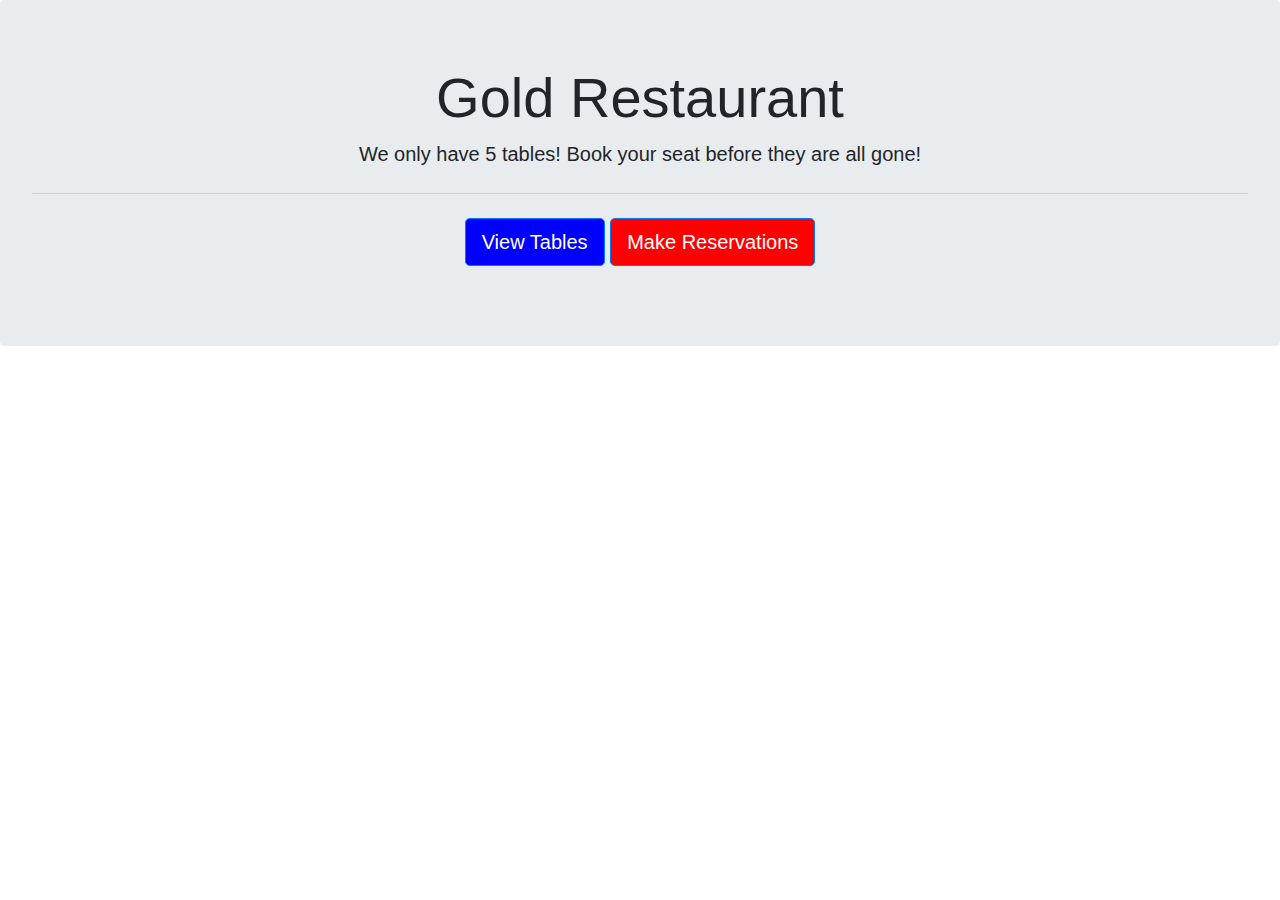
<file: index.html>
<!DOCTYPE html>
<html>

<head>
  <title>Gold Restaurant</title>
  <!--linking stylesheet-->
  <link href="style.css" rel="stylesheet">
  <!--linking bootstrap stylesheet-->
  <link rel="stylesheet" href="https://stackpath.bootstrapcdn.com/bootstrap/4.3.1/css/bootstrap.min.css"
    integrity="sha384-ggOyR0iXCbMQv3Xipma34MD+dH/1fQ784/j6cY/iJTQUOhcWr7x9JvoRxT2MZw1T" crossorigin="anonymous">
</head>

<body>
  <div class="jumbotron">
    <h1 class="display-4">Gold Restaurant</h1>
    <p class="lead">We only have 5 tables! Book your seat before they are all gone!</p>
    <hr class="my-4">
    <p class="lead">
      <a class="btn btn-primary btn-lg" id="blue" href="waitList.html" role="button">View Tables</a>
      <a class="btn btn-primary btn-lg" id="red" href="reservations.html" role="button">Make Reservations</a>
    </p>
  </div>
</body>

</html>
</file>
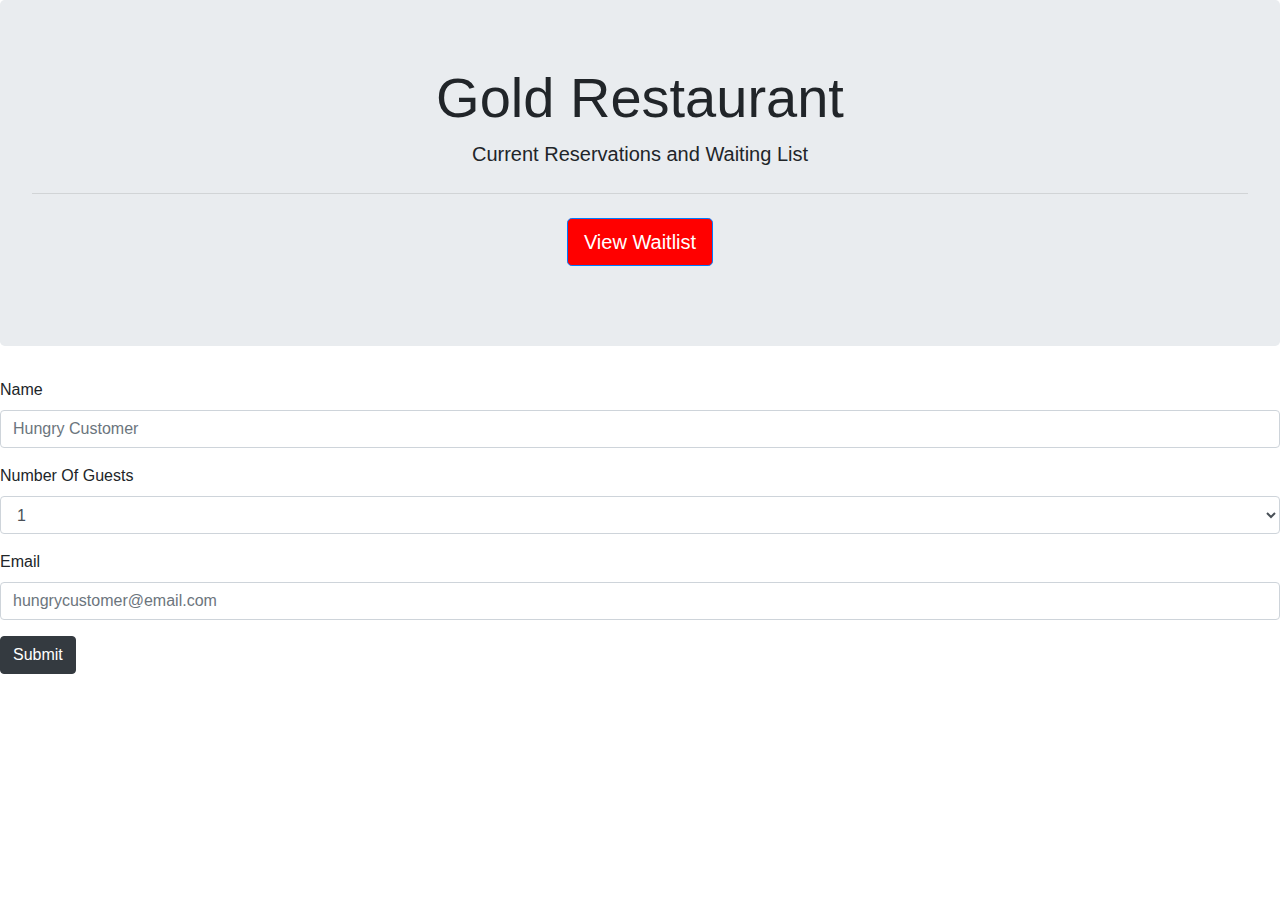
<file: reservations.html>
<!DOCTYPE html>
<html>

<head>
  <title>Gold Restaurant</title>
  <!--linking stylesheet-->
  <link href="style.css" rel="stylesheet">
  <!--linking bootstrap stylesheet-->
  <link rel="stylesheet" href="https://stackpath.bootstrapcdn.com/bootstrap/4.3.1/css/bootstrap.min.css"
    integrity="sha384-ggOyR0iXCbMQv3Xipma34MD+dH/1fQ784/j6cY/iJTQUOhcWr7x9JvoRxT2MZw1T" crossorigin="anonymous">
</head>
<body>
  <div class="jumbotron">
    <h1 class="display-4">Gold Restaurant</h1>
    <p class="lead">Current Reservations and Waiting List</p>
    <hr class="my-4">
    <p class="lead">
      <a class="btn btn-primary btn-lg" id="red" href="waitList.html" role="button">View Waitlist</a>
    </p>
  </div>
  <form>
    <div class="form-group">
      <label for="customerName">Name</label>
      <input type="text" class="form-control"  id="customerName" placeholder="Hungry Customer">
    </div>
    <div class="form-group">
      <label for="guestsCount">Number Of Guests</label>
      <select class="form-control" id="guestsCount">
        <option>1</option>
        <option>2</option>
        <option>3</option>
        <option>4</option>
        <option>5</option>
      </select>
    </div>
    <div class="form-group">
        <label for="emailInput">Email</label>
        <input type="text" class="form-control" placeholder="hungrycustomer@email.com">
      </div>
      <button type="submit" class="btn btn-dark">Submit</button>
  </form>
</body>
</html>
</file>
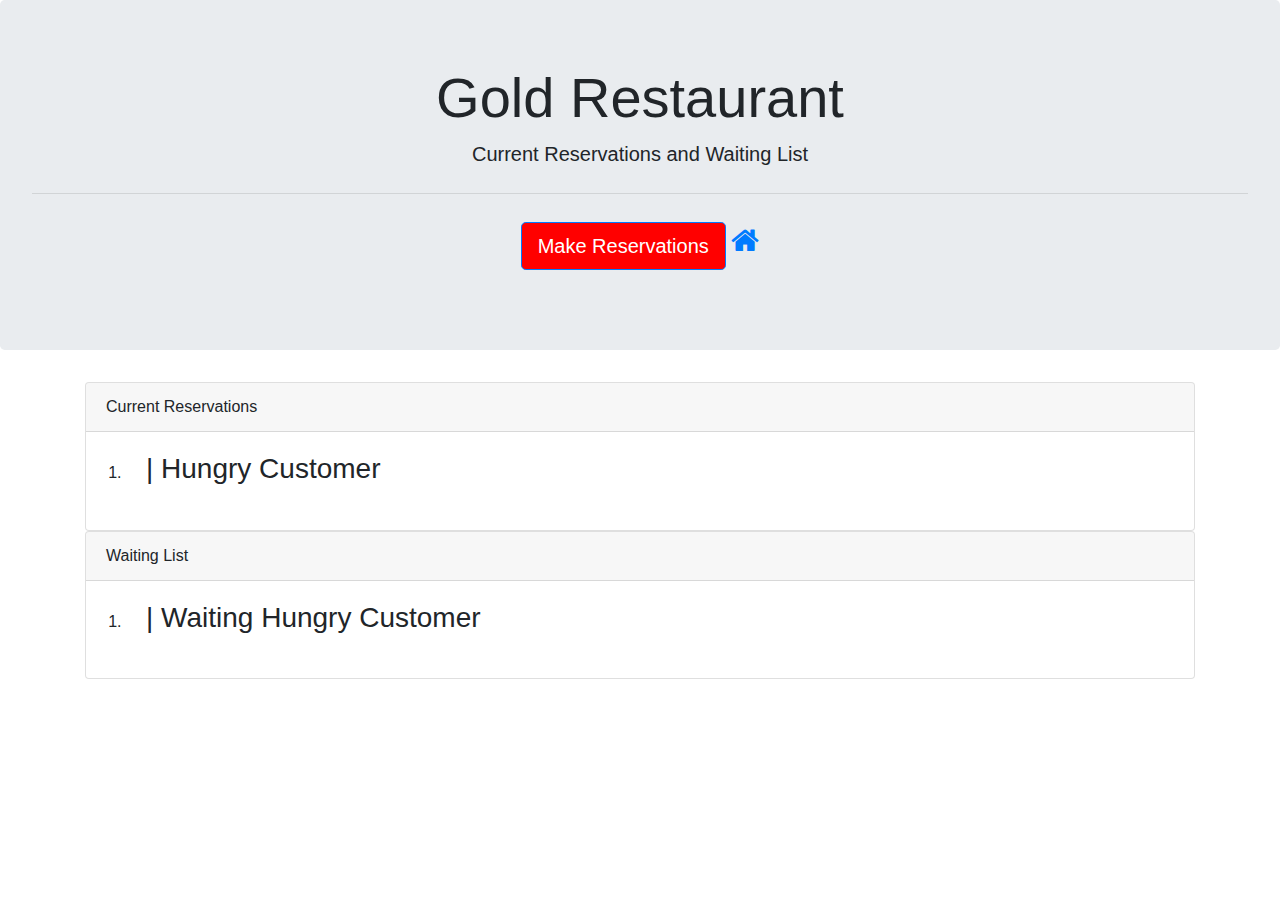
<file: waitList.html>
<!DOCTYPE html>
<html>

<head>
  <title>Gold Restaurant</title>
  <!--linking stylesheet-->
  <link href="style.css" rel="stylesheet">
  <!--linking bootstrap stylesheet-->
  <link rel="stylesheet" href="https://stackpath.bootstrapcdn.com/bootstrap/4.3.1/css/bootstrap.min.css"
    integrity="sha384-ggOyR0iXCbMQv3Xipma34MD+dH/1fQ784/j6cY/iJTQUOhcWr7x9JvoRxT2MZw1T" crossorigin="anonymous">
    <!--linking font awesome icon library-->
  <link rel="stylesheet" href="https://cdnjs.cloudflare.com/ajax/libs/font-awesome/4.7.0/css/font-awesome.min.css">
</head>

<body>
  <div class="jumbotron">
    <h1 class="display-4">Gold Restaurant</h1>
    <p class="lead">Current Reservations and Waiting List</p>
    <hr class="my-4">
    <p class="lead">
      <a class="btn btn-primary btn-lg" id="red" href="reservations.html" role="button">Make Reservations</a>
      <a class="button" id="homebtn" href="index.html"><i class="fa fa-home"></i></a>
    </p>
  </div>
  <div class="container">
  <div class="card">
    <div class="card-header">Current Reservations</div>
    <ol>
        <li>
    <div class="card-body">
        <h3 id="customerNameTitle"> | Hungry Customer </h3>
        </li>
    </ol>
    </div>
    <div class="card">
        <div class="card-header">Waiting List</div>
        <ol>
            <li>
                <div class="card-body">
                    <h3 id="waitingNameTitle"> | Waiting Hungry Customer </h3>
                </div>
            </li>
    </ol>
  </div>
  </div>
</body>

</html>
</file>
<file: style.css>
.jumbotron {
    text-align: center;
}

#blue {
    background-color: blue;
}

#red {
    background-color: red;;
}

#homebtn {
    font-size: 30px;
    
}

#form-group {
    position: absolute;
}
</file>
